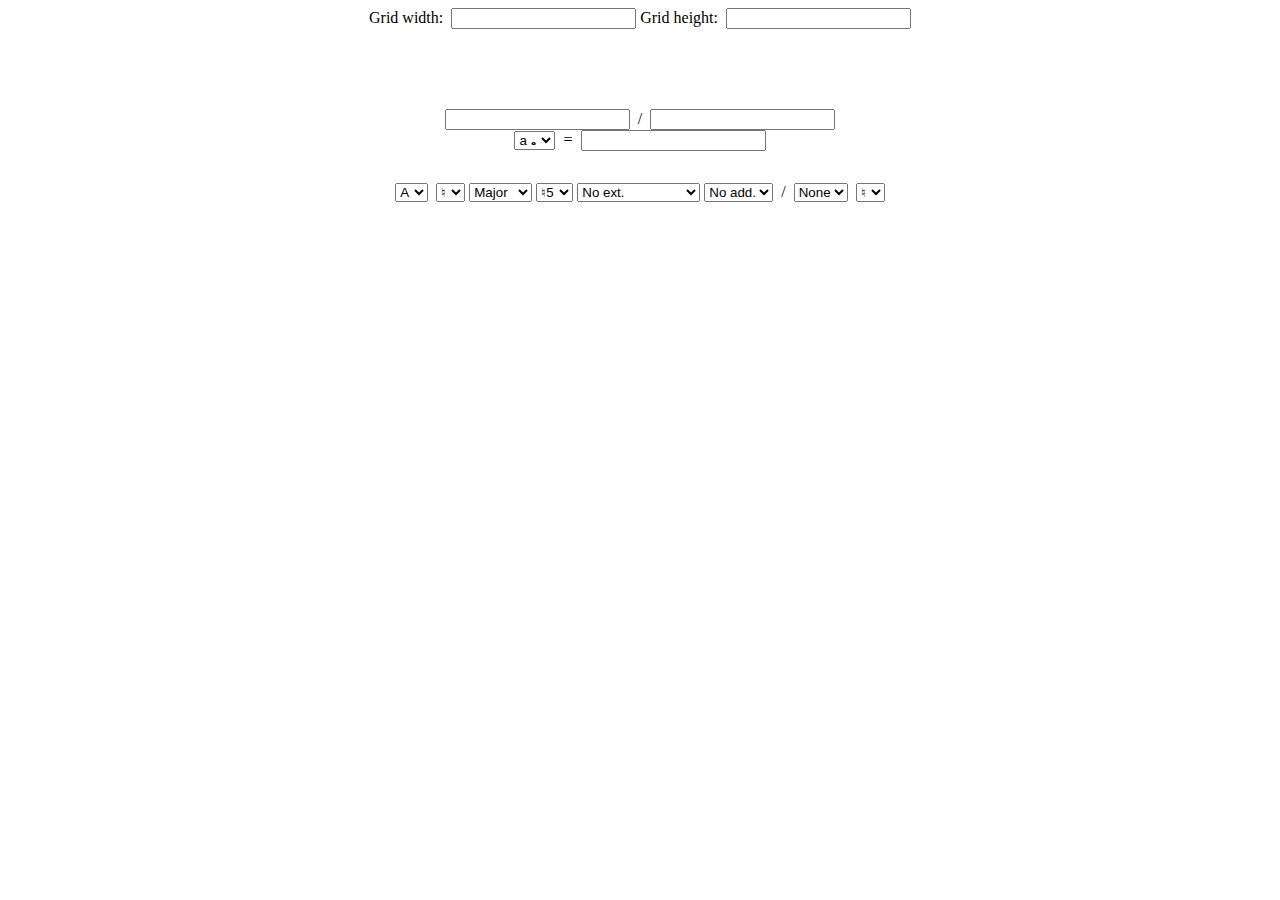
<file: src/html/index.html>
<!DOCTYPE html>
<title>Grizz</title>
<meta charset="utf-8">
<link rel="stylesheet" type="text/css" href="../css/index.css">
<script type="module" src="../js/index.js"></script>

<div id="score-view">
    <div class="score-properties">
        <label for="score-width">Grid width:</label>&nbsp;
        <input type="number" name="score-width">
        <label for="score-height">Grid height:</label>&nbsp;
        <input type="number" name="score-height">
    </div>

    <h1 class="score-title" contenteditable="true"></h1>

    <div class="score-time-signature">
        <input type="number" name="score-time-signature-beats">
        &nbsp;/&nbsp;
        <input type="number" name="score-time-signature-unit">
    </div>

    <div class="score-tempo">
        <select name="score-tempo-unit">
            <option value="1">a &#119133;</option>
            <option value="2">b &#119134;</option>
            <option value="4">c &#119135;</option>
            <option value="8">d &#119136;</option>
            <option value="16">e &#119137;</option>
        </select>
        &nbsp;=&nbsp;
        <input type="number" name="score-tempo-bpm">
    </div>

    <div class="score-chords">
       <table>
       </table> 
    </div>

    <div class="palette">
        <span>
            <select name="palette-root-note">
                <option value="A">A</option>
                <option value="B">B</option>
                <option value="C">C</option>
                <option value="D">D</option>
                <option value="E">E</option>
                <option value="F">F</option>
                <option value="G">G</option>
            </select>&nbsp;
            <select name="palette-root-alt">
                <option value="natural">&natur;</option>
                <option value="flat">&flat;</option>
                <option value="sharp">&sharp;</option>
            </select>
        </span>
        <span>
            <select name="palette-quality">
                <option value="major">Major</option>
                <option value="minor">Minor</option>
                <option value="sus2">Sus 2</option>
                <option value="sus4">Sus 4</option>
                <option value="no3">No 3rd</option>
            </select>
        </span>
        <span>
            <select name="palette-fifth">
                <option value="natural">&natur;5</option>
                <option value="flat">&flat;5</option>
                <option value="sharp">&sharp;5</option>
            </select>
        </span>
        <span>
            <select name="palette-extension">
                <option value="none">No ext.</option>
                <option value="6">6</option>
                <option value="dim7">dim7 (implies &flat;5)</option>
                <option value="7">7</option>
                <option value="M7">M7</option>
                <option value="9">9</option>
                <option value="M9">M9</option>
                <option value="11">11</option>
                <option value="M11">M11</option>
                <option value="13">13</option>
                <option value="M13">M13</option>
            </select>
        </span>
        <span>
            <select name="palette-addition">
                <option value="none">No add.</option>
                <option value="2">add2</option>
                <option value="4">add4</option>
                <option value="6">add6</option>
            </select>
        </span>
        &nbsp;/&nbsp;
        <span>
            <select name="palette-bass-note">
                <option value="none">None</option>
                <option value="A">A</option>
                <option value="B">B</option>
                <option value="C">C</option>
                <option value="D">D</option>
                <option value="E">E</option>
                <option value="F">F</option>
                <option value="G">G</option>
            </select>&nbsp;
            <select name="palette-bass-alt">
                <option value="natural">&natur;</option>
                <option value="flat">&flat;</option>
                <option value="sharp">&sharp;</option>
            </select>
        </span>
    </div>
</div>
</file>
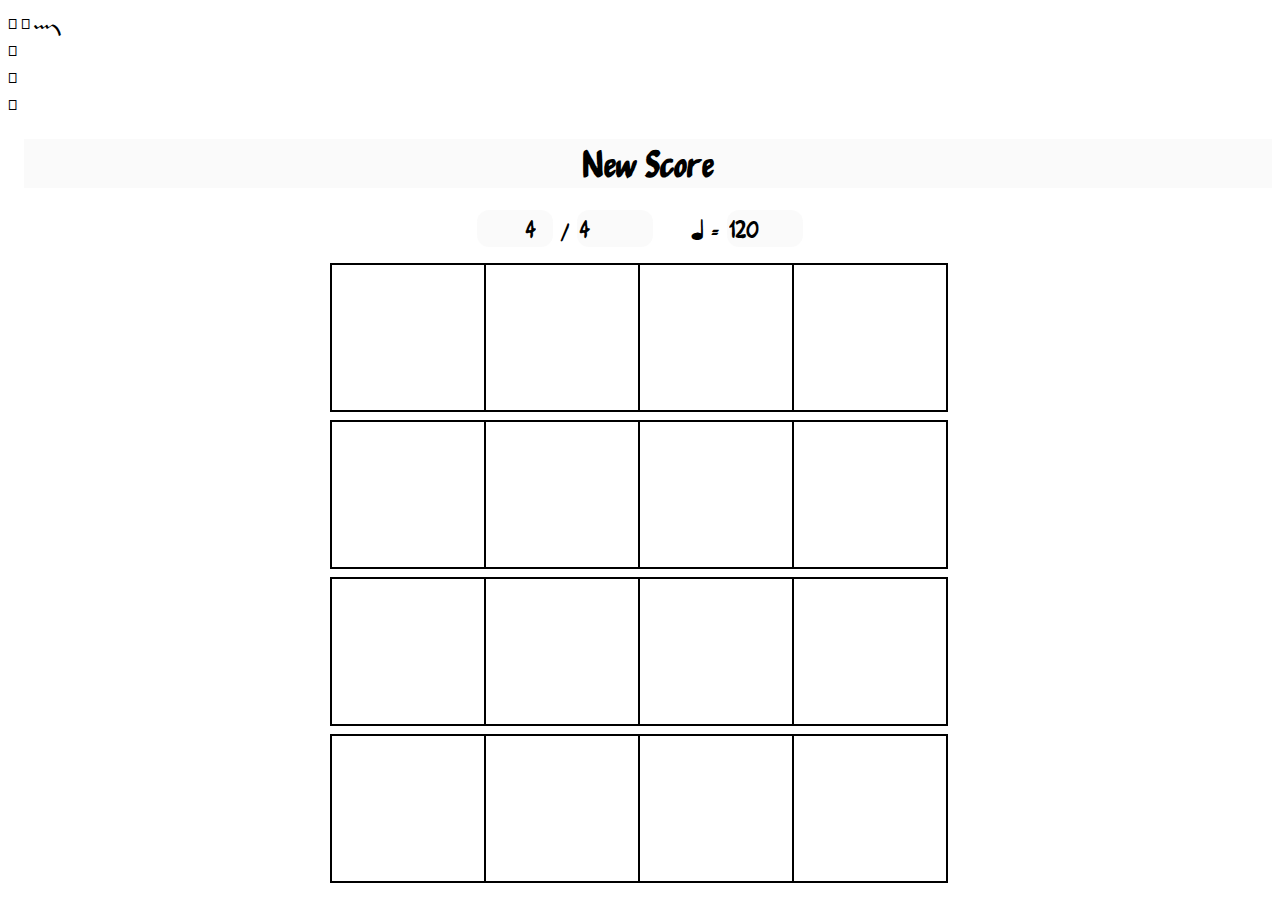
<file: src/html/editor.html>
<!DOCTYPE html>
<title>Tournaronde - Score</title>
<meta charset="utf-8">
<link rel="stylesheet" type="text/css" href="../css/editor.css">
<script type="module" src="../js/editor.js"></script>

<div class="menu">
    <a class="score-prev-btn menu-item icon disabled" href="index.html" title="Previous">&#xe5c4;</a>
    <a class="score-index-btn menu-item icon" href="index.html" title="Back to score index">&#xe896;</a>
    <a class="score-next-btn menu-item icon disabled" href="index.html" title="Next">&#xe5c8;</a>

    <div class="score-edit-btn menu-item icon" title="Toggle edit mode">&#xe3c9;</div>
    <div class="score-fullscreen-btn menu-item icon" title="Toggle full screen">&#xe5d0;</div>
    <div class="score-save-btn menu-item icon" title="Save as...">&#xf090;</div>
    <!--div class="score-export-btn menu-item icon" title="Export to PDF">&#xe415;</div-->
    <!--div class="score-share-btn menu-item icon" title="Share">&#xe80d;</div-->
</div>

<div class="score-view">
    <input class="score-title" type="text">

    <div class="score-properties">
        <div class="input-group">
            <input class="score-time-beats" type="number" min="1">
            &nbsp;/&nbsp;
            <input class="score-time-unit" type="number" min="1">
        </div>

        <div class="input-group">
            <span class="score-tempo-unit">&#119135;</span>
            &nbsp;=&nbsp;
            <input class="score-tempo-bpm" type="number" min="1">
        </div>

        <div class="score-size input-group">
            <input class="score-width" type="number" min="1">
            &nbsp;&times;&nbsp;
            <input class="score-height" type="number" min="1">
        </div>
    </div>

    <svg class="score-chords" width="620" height="620">
    </svg> 
</div>

<div class="palette-view">
    <div class="palette-group">
        <div class="palette-repeat-start palette-row">
            <div class="palette-item" data-value="true">&#x1D106;</div>
        </div>
        <div class="palette-repeat-end palette-row">
            <div class="palette-item" data-value="true">&#x1D107;</div>
        </div>
    </div>
    <div class="palette-group">
        <div class="palette-root-note palette-row">
            <div class="palette-item" data-value="A">A</div>
            <div class="palette-item" data-value="B">B</div>
            <div class="palette-item" data-value="C">C</div>
            <div class="palette-item" data-value="D">D</div>
            <div class="palette-item" data-value="E">E</div>
            <div class="palette-item" data-value="F">F</div>
            <div class="palette-item" data-value="G">G</div>
        </div>
        <div class="palette-root-alt palette-row">
            <div class="palette-item" data-value="flat">&flat;</div>
            <div class="palette-item" data-value="sharp">&sharp;</div>
        </div>
    </div>
    <div class="palette-group">
        <div class="palette-quality palette-row">
            <div class="palette-item" data-value="minor">m</div>
            <div class="palette-item" data-value="sus2">sus2</div>
            <div class="palette-item" data-value="sus4">sus4</div>
            <div class="palette-item" data-value="no3">no3</div>
        </div>
        <div class="palette-fifth palette-row">
            <div class="palette-item" data-value="flat">&flat;5</div>
            <div class="palette-item" data-value="sharp">&sharp;5</div>
        </div>
        <div class="palette-addition palette-row">
            <div class="palette-item" data-value="2">add2</div>
            <div class="palette-item" data-value="4">add4</div>
            <div class="palette-item" data-value="6">add6</div>
        </div>
    </div>
    <div class="palette-group">
        <div class="palette-extension palette-row">
            <div class="palette-item" data-value="6">6</div>
            <div class="palette-item" data-value="dim7" title="Implies &flat;5">dim7</div>
            <div class="palette-item" data-value="7">7</div>
            <div class="palette-item" data-value="M7">M7</div>
            <div class="palette-item" data-value="9">9</div>
            <div class="palette-item" data-value="M9">M9</div>
            <div class="palette-item" data-value="11">11</div>
            <div class="palette-item" data-value="M11">M11</div>
            <div class="palette-item" data-value="13">13</div>
            <div class="palette-item" data-value="M13">M13</div>
        </div>
    </div>
    <div class="palette-group">
        <div class="palette-bass-note palette-row">
            <div class="palette-item" data-value="A">/&nbsp;A</div>
            <div class="palette-item" data-value="B">/&nbsp;B</div>
            <div class="palette-item" data-value="C">/&nbsp;C</div>
            <div class="palette-item" data-value="D">/&nbsp;D</div>
            <div class="palette-item" data-value="E">/&nbsp;E</div>
            <div class="palette-item" data-value="F">/&nbsp;F</div>
            <div class="palette-item" data-value="G">/&nbsp;G</div>
        </div>
        <div class="palette-bass-alt palette-row">
            <div class="palette-item" data-value="flat">&flat;</div>
            <div class="palette-item" data-value="sharp">&sharp;</div>
        </div>
    </div>
</div>
</file>
<file: src/css/index.css>
body {
    font-family: "Noto Sans";
}

.score-properties,
.score-title,
.score-time-signature,
.score-tempo {
    text-align: center;
}

.score-chords table {
    border-collapse: collapse;
    margin: 1rem auto;
    border-left: 1px solid black;
    border-top: 1px solid black;
}

.score-chords td {
    padding: 0.5em 1em;
}

.score-chords td:hover {
    background-color: lightgray;
}

.score-chords td:nth-child(3n+3) {
    border-right: 1px solid black;
}

.score-chords tr:nth-child(3n+3) td {
    border-bottom: 1px solid black;
}

.palette {
    display: table;
    margin: 1em auto;
}
</file>
<file: src/css/editor.css>
@import "common.css";

/* -------------------------------------------------------------------------- *
 * Layout.
 * -------------------------------------------------------------------------- */

body {
    display: flex;
    flex-direction: column;
    height: 100vh;
}

.menu {
    flex-shrink: 0;
}

.score-view {
    flex-shrink: 1;
    overflow-y: scroll;
}

.palette-view {
    flex-shrink: 0;
}

/* -------------------------------------------------------------------------- *
 * Score properties.
 * -------------------------------------------------------------------------- */

.score-properties {
    display: table;
    margin: 0 auto;
}

.score-title {
    font-family: "MuseJazzText";
    font-weight: bold;
    font-size: 180%;
    width: calc(100vw - 2rem);
    box-sizing: border-box;
    padding: 0;
    margin: 0.67em 1rem;
    text-align: center;
}

.score-title[disabled] {
    color: black;
    border: none;
}

.score-view:not(.editable) .score-size {
    display: none;
}

.input-group {
    display: inline-block;
    margin: 0 1em;
}

.score-tempo-unit,
input[type=number] {
    font-family: "MuseJazzText";
    font-size: 18pt;
}

.editable .score-tempo-unit {
    padding: 0 0.5em;
    cursor: pointer;
}

.editable .score-tempo-unit,
.editable input[type=text],
input[type=number] {
    border: 1px solid black;
    border-radius: 0.5em;
}

input[type=number] {
    text-align: center;
    width: 3em;
}

input[type=number][disabled] {
    -moz-appearance: textfield;
    border: none;
    color: black;
}

.score-time-beats[disabled],
.score-width[disabled] {
    text-align: right;
}

.score-time-unit[disabled],
.score-tempo-bpm[disabled],
.score-height[disabled] {
    text-align: left;
}

/* -------------------------------------------------------------------------- *
 * Palette.
 * -------------------------------------------------------------------------- */

.palette-view {
    display: none;
}

.palette-view.editable {
    display: table;
    margin: 1em auto;
}

.palette-group {
    display: table;
    margin: 0 auto;
    border-collapse: separate;
    border-spacing: 0.5rem 0.1rem;
}

.palette-row {
    display: table-cell;
    border-spacing: 0.2rem 0rem;
}

.palette-item {
    display: table-cell;
    vertical-align: middle;
    border: 1px solid black;
    border-radius: 0.5rem;
    padding: 0.4rem 0.9rem;
    cursor: pointer;
}

.palette-item.active {
    background-color: rgb(220, 220, 220);
}

/* -------------------------------------------------------------------------- *
 * Score view.
 * -------------------------------------------------------------------------- */

.score-chords {
    display: table;
    margin: 1rem auto;
}

.score-chords rect,
.score-chords line {
    fill: none;
    stroke: black;
    stroke-width: 2px;
}

.score-chords .repeat-sign rect,
.score-chords .repeat-sign circle {
    fill: black;
    stroke: none;
}

.score-chords .repeat-sign rect:first-child {
    fill: white;
    stroke: black;
    stroke-width: 2px;
}

.score-chords line.diagonal {
    stroke-width: 1px;
}

.score-chords .slot {
    fill: transparent;
    stroke: none;
}

.editable .score-chords .slot:not(.inactive):hover {
    fill: rgba(0, 0, 0, 10%);
    cursor: pointer;
}

.editable .score-chords .slot.selected {
    fill: rgba(0, 0, 0, 15%);
}

.editable .score-chords .slot.selected:hover {
    fill: rgba(0, 0, 0, 20%);
}

.score-chords text.chord {
    font-family: "MuseJazzText";
    text-align: center;
    text-anchor: middle;
}

.score-chords text.chord tspan {
    dominant-baseline: central;
}

.score-chords text.chord .sup {
    /* vertical-align: 25%; Does not work in Firefox */
    font-size: 75%;
}

.score-chords rect.debug {
    display: none;
    stroke: red;
    stroke-width: 1px;
    fill: rgba(255, 0, 0, 15%);
}
</file>
